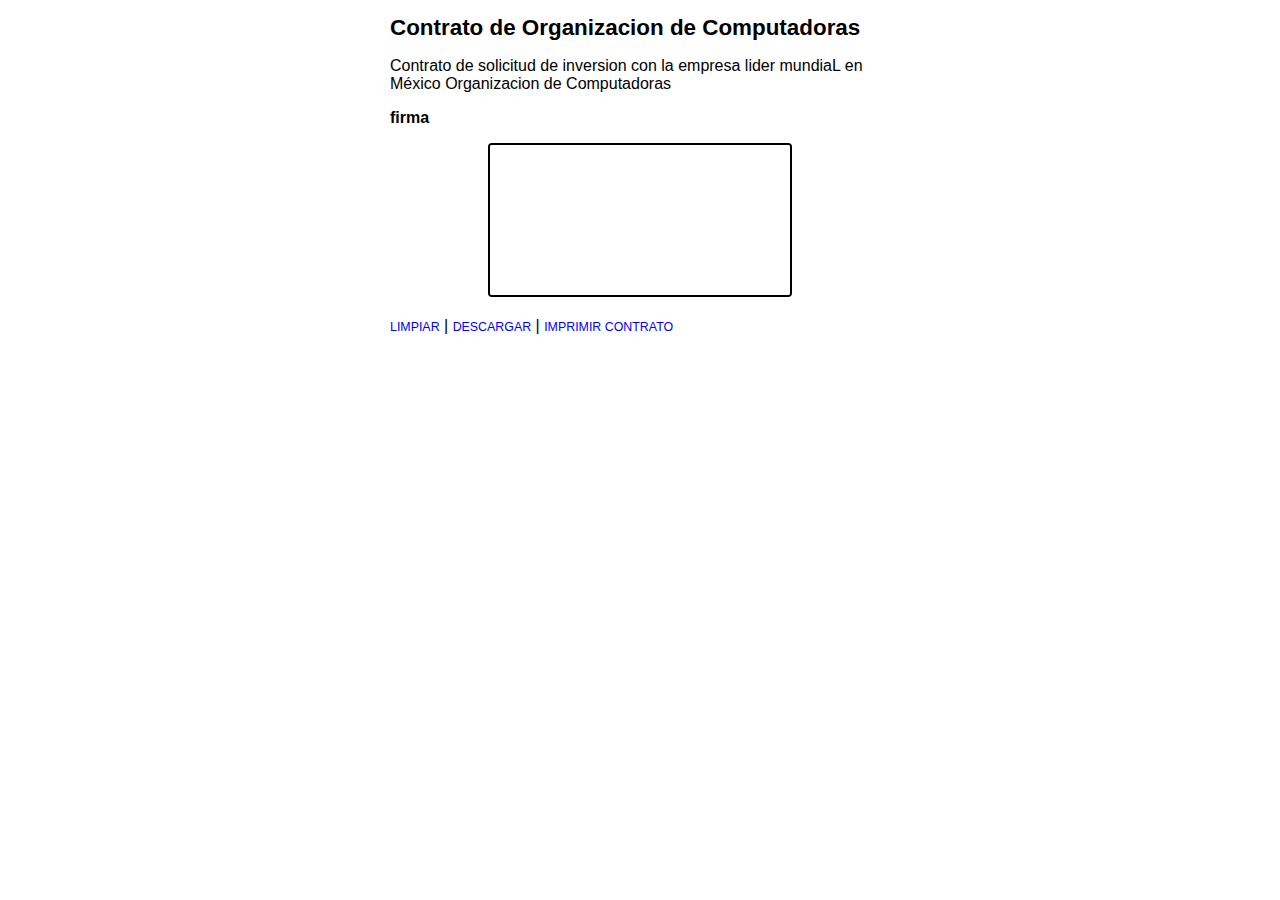
<file: index.html>
<!DOCTYPE html>
<html lang="es">
<head>
    <meta charset="UTF-8">
    <meta name="viewport" content="width=device-width, initial-scale=1.0">
    <title>Captura de firma</title>
    <link rel = "icon" href="data:;base64,iVBORw0KGgo=" />
    <link rel ="stylesheet" href="estilos.css">
    <script defer src = "firma.js"></script>
</head>
<body>
    <form action ="" class="firma-pad-form" method="post">
    <h1>Contrato de Organizacion de Computadoras</h1>
    <p>Contrato de solicitud de inversion con la empresa lider mundiaL en México Organizacion de Computadoras</p>

    <p><strong>firma</strong></p>

    <div class ="firma-pad-contenedor texto-centrado">
        <canvas class ="firma-pad"> </canvas>
    </div>

    <p>
        <a href="#" class="boton-limpiar boton-accion">Limpiar</a> |
        <a href="#" class="boton-imagen boton-accion">Descargar</a> |
        <a href="#" class="boton-contrato boton-accion">Imprimir contrato</a> 
    </p>
    </form>
</body>

</html>
</file>
<file: estilos.css>
:root {
    --color-primario: #000;
    --color-secundario: blue;
}
body {
    font-family: Arial, Helvetica, sans-serif;
    overscroll-behavior: none;

}
h1 {
    font-size: 1.4rem;
}
.texto-centrado {
text-align: center;
}
.firma-pad-form {
    max-width: 500px;
    margin: 0 auto;
}

.firma-pad {
    cursor: url(pluma.png) 0 30, pointer;
    border: 2px solid var(--color-primario);
    border-radius: 4px;

    -webkit-tap-highlight-color: rgba(255, 255, 255, 0);
}
.firma-imagen {
    margin-top: 2rem;
    border: 1px solid var(--color-primario);
    border-radius: 4px;
}
.boton-accion {
    color: var(--color-secundario);
    text-transform: uppercase;
    font-size: 0.775rem;
    text-decoration: none;
}
.boton-enviar {
    width: 100%;
    background-color: var(--color-primario);
    border: none;
    padding: 0.5rem 1rem;
    color: white;
    cursor: pointer;
}
</file>
